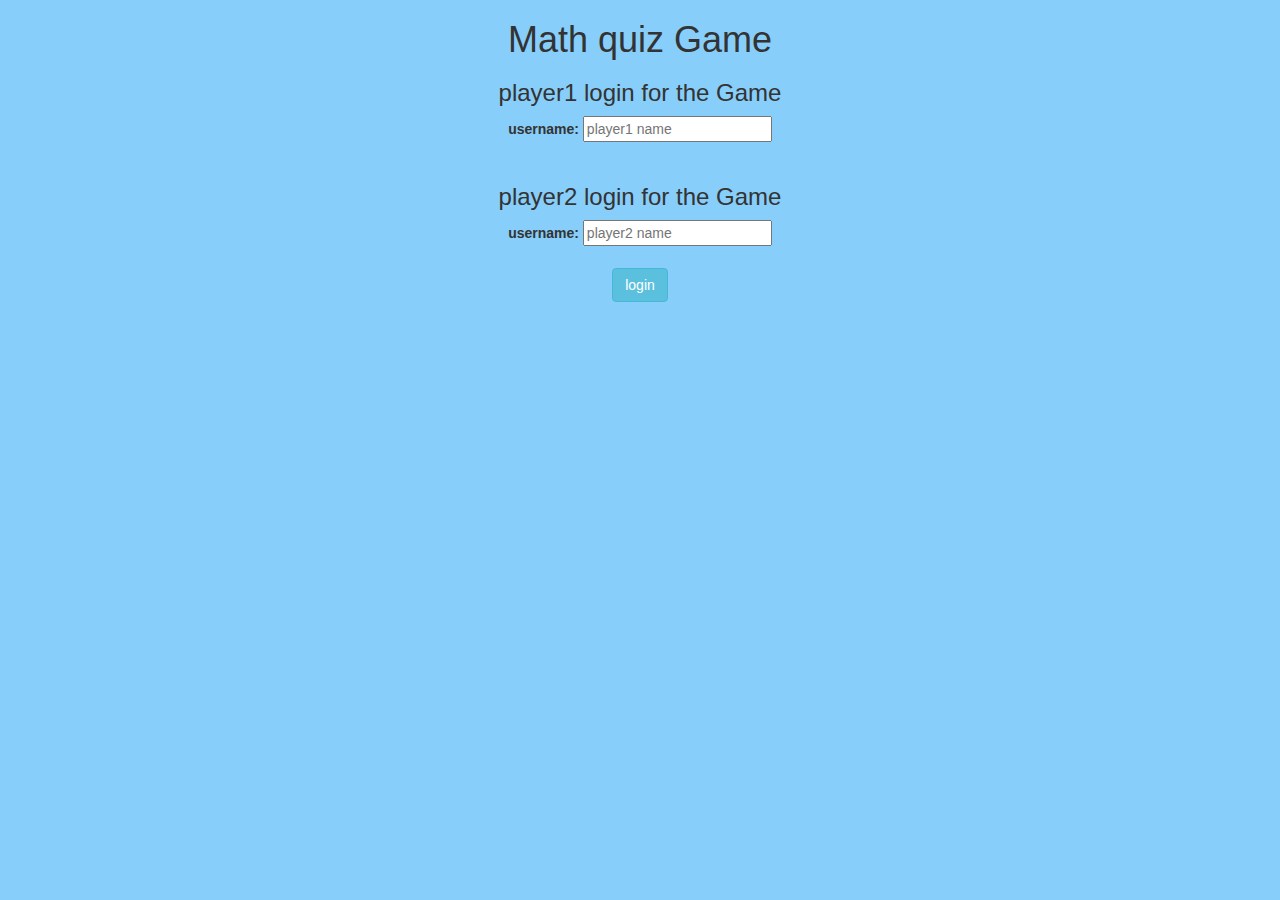
<file: index.html>
<!DOCTYPE html>
<html>
    <head>
        <title>Math Quiz Game</title>
        <meta name="viewport" content="width=device-width, initial-scale=1">
<link rel="stylesheet" href="https://maxcdn.bootstrapcdn.com/bootstrap/3.4.0/css/bootstrap.min.css">
<script src="https://ajax.googleapis.com/ajax/libs/jquery/3.4.1/jquery.min.js"></script>
<script src="https://maxcdn.bootstrapcdn.com/bootstrap/3.4.0/js/bootstrap.min.js"></script>
<link rel="stylesheet" type="text/css" href="game.css">
    </head>
    <body>
        <center>
<h1>Math quiz Game</h1>
        <div>
        <h3>player1 login for the Game</h3>
        <label>username: </label>
        <input type="text" id="input1" placeholder="player1 name">
        </div>
        <br>
        <div>
            <h3>player2 login for the Game</h3>
            <label>username: </label>
            <input type="text" id="input2" placeholder="player2 name">
        </div>
        <br>
        <button class="btn btn-info" width="30%" onclick="adduser()">login</button>
    </center>
        <script src="game_login.js"></script>
    </body>
</html>
</file>
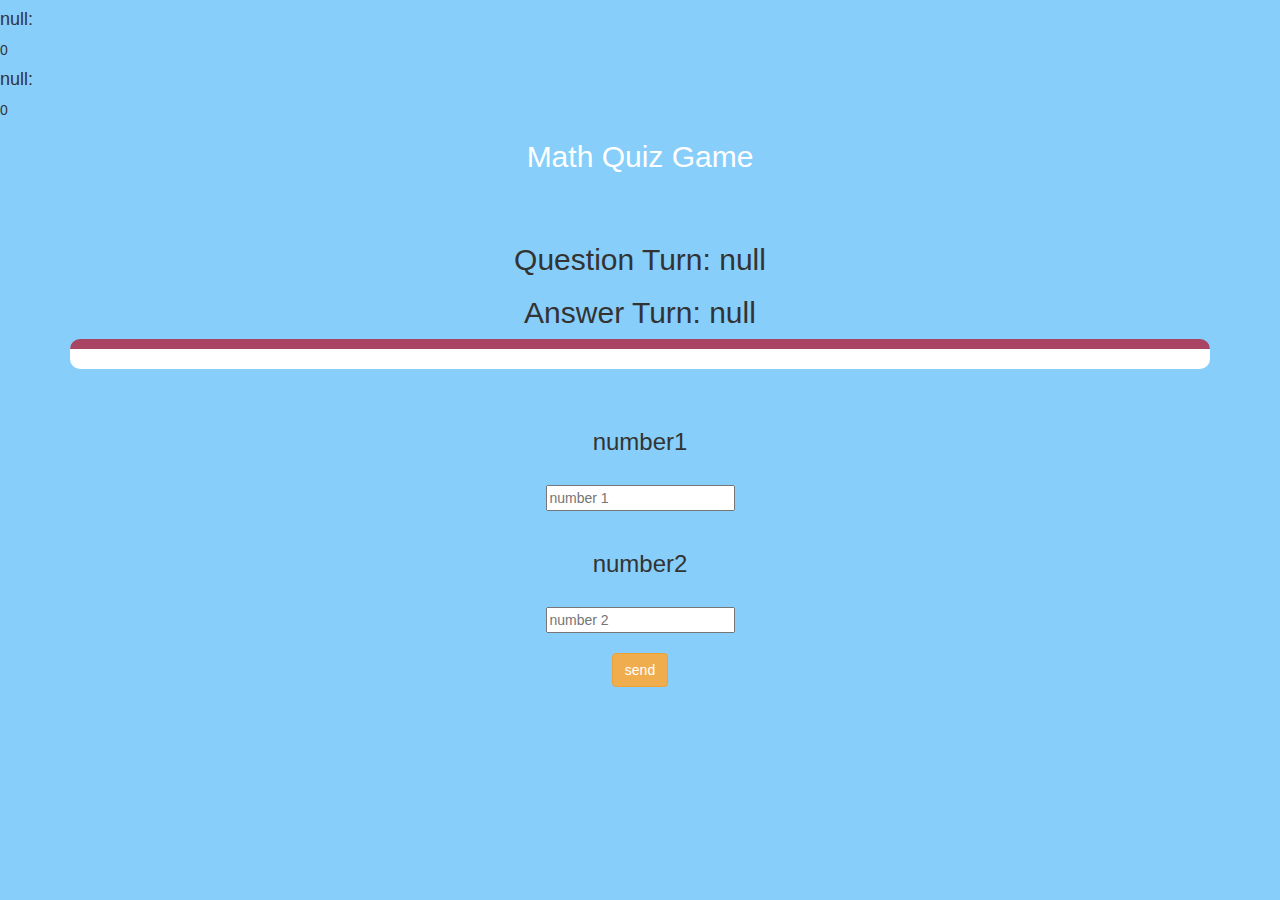
<file: game_page.html>
<html>
    <head>
        <meta name="viewport" content="width=device-width, initial-scale=1">
<link rel="stylesheet" href="https://maxcdn.bootstrapcdn.com/bootstrap/3.4.0/css/bootstrap.min.css">
<script src="https://ajax.googleapis.com/ajax/libs/jquery/3.4.1/jquery.min.js"></script>
<script src="https://maxcdn.bootstrapcdn.com/bootstrap/3.4.0/js/bootstrap.min.js"></script>
<link rel="stylesheet" type="text/css" href="game.css">
    </head>
    <body>
<h4 id="player1_name"></h4> <span id="player1_score"></span>
<br>
<h4 id="player2_name"></h4> <span id="player2_score"></span>
<div class="container">
         <center>
             <h2 style="color: white;">Math Quiz Game</h2>
             <br><br>
             <h2 id="qut"></h2>
             <h2 id="ans"></h2>
        
        <div id="output"></div>
        <br>
        <br>

        <h3>number1</h3>
        <br>
        <input type="text" id="number1" placeholder="number 1">
        <br><br>
        <h3>number2</h3>
        <br>
        <input type="text" id="number2" placeholder="number 2">
        <br><br>
        <button onclick="send()" class="btn btn-warning">send</button>
    </center>
</div>
        <script src="game_page.js"></script>
    </body>
</html>
</file>
<file: game.css>
body
{
    background: lightskyblue;
}
#output
{
    background: white;
    border-radius: 10px;
    border-top: 10px solid #AA4465;
    padding: 10px;
    float: none;
    text-align: left;
}
</file>
